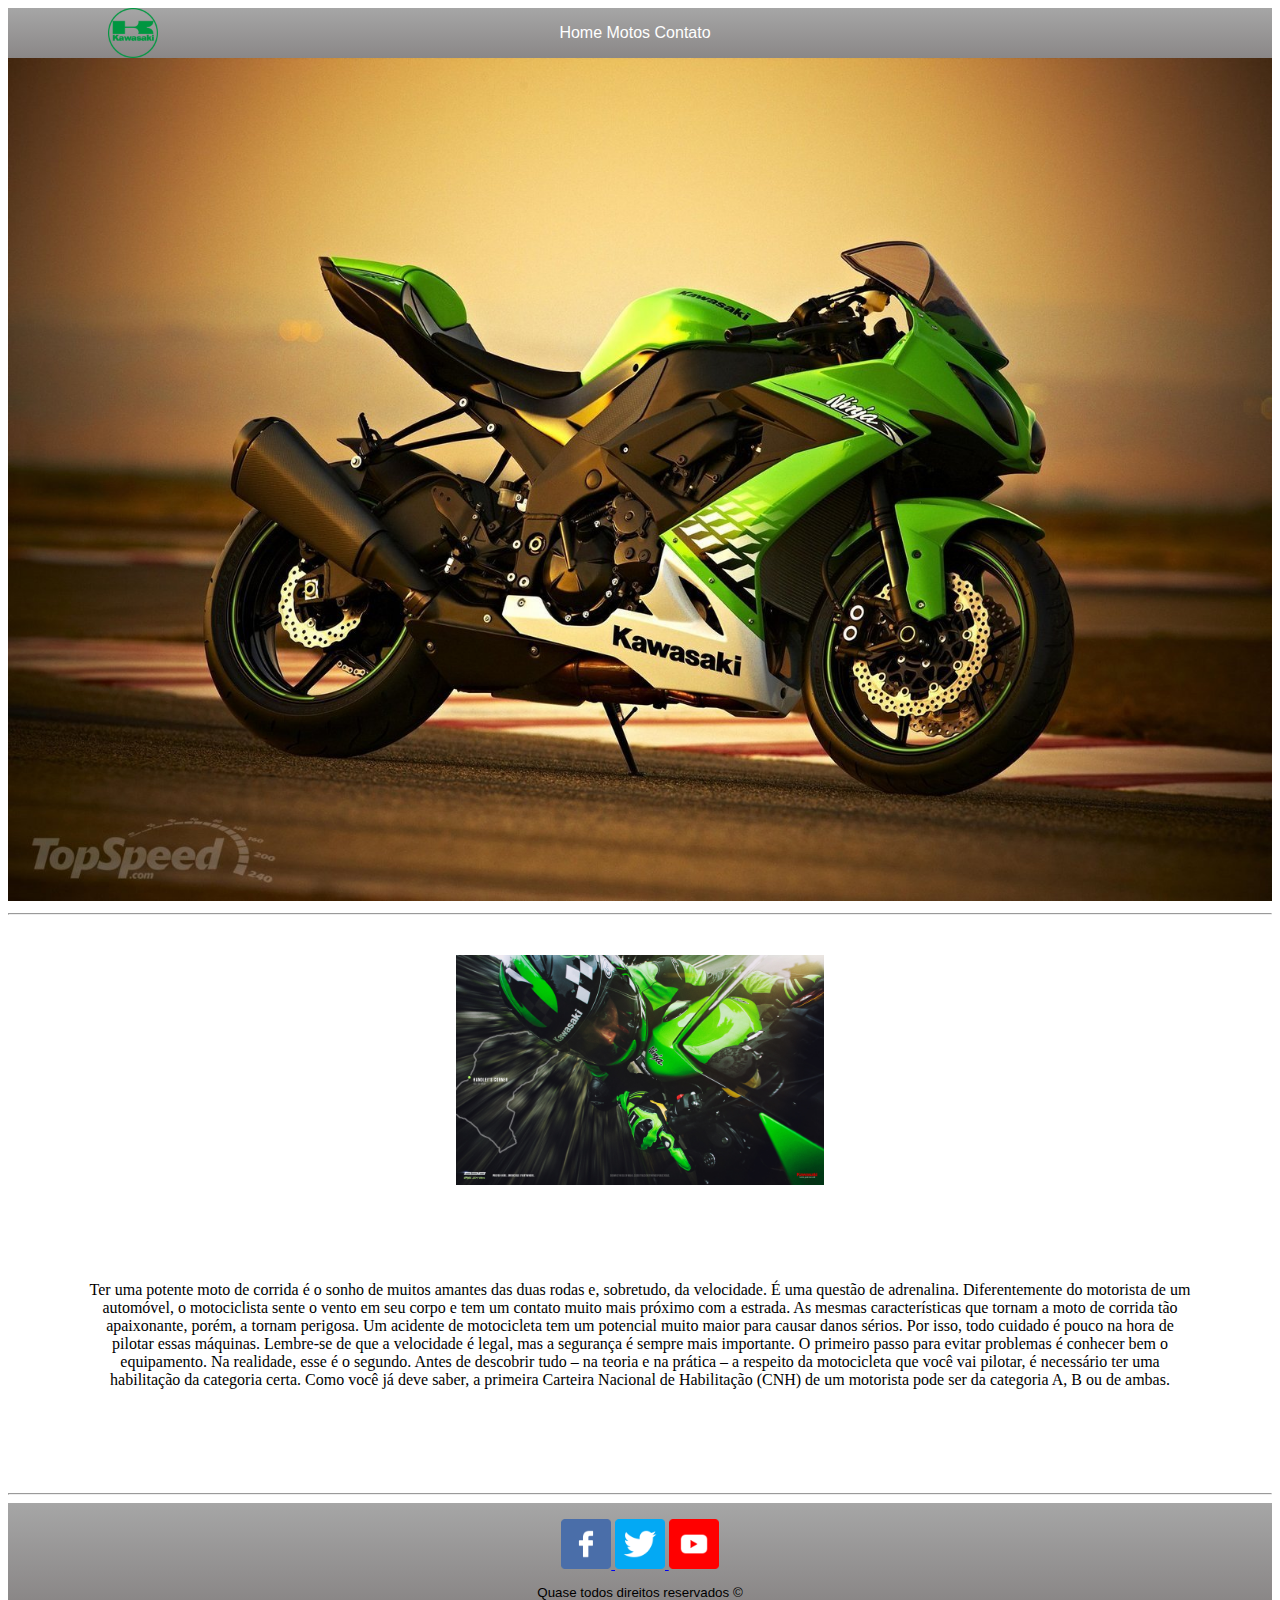
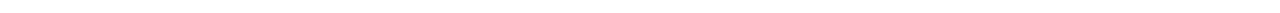
<file: index.html>
<!DOCTYPE html>
<html lang="pt-br">

<head>
    <meta charset="UTF-8">
    <meta name="viewport" content="width=device-width, initial-scale=1.0">
    <title>Site do Igor</title>
    <link rel="stylesheet" href="assets/css/style.css">

</head>

<body>
    <header class="header">
        <div>
            <!-- Aqui vai a logo (quero que fique localizada a esquerda e o menu centralizado)-->
            <img src="assets/img/kawasaki.png" alt="logo kawasaki">
        </div>
        <div class="container">
            <div>
                <!-- Aqui vai o menu centralizado-->
                <a href="index.html"> Home </a>
                <a href="sobre.html"> Motos </a>
                <a href="contato.html"> Contato</a>
            </div>
        </div>
    </header>
    <img class="img-moto" src="assets/img/bg-1.jpg" alt="">

    <hr>

    <div id="img-menor">
        <img src="assets/img/611888.jpg" alt="homem na moto" height="230px" width="auto">
    </div>

    <div class="ajustar-texto">
        <p>
            Ter uma potente moto de corrida é o sonho de muitos amantes das duas rodas e, sobretudo, da velocidade.
            É uma questão de adrenalina. Diferentemente do motorista de um automóvel, o motociclista sente o vento em
            seu corpo e tem um contato muito mais próximo com a estrada.
            As mesmas características que tornam a moto de corrida tão apaixonante, porém, a tornam perigosa.
            Um acidente de motocicleta tem um potencial muito maior para causar danos sérios. Por isso, todo cuidado é
            pouco na hora de pilotar essas máquinas.
            Lembre-se de que a velocidade é legal, mas a segurança é sempre mais importante.
            O primeiro passo para evitar problemas é conhecer bem o equipamento. Na realidade, esse é o segundo.
            Antes de descobrir tudo – na teoria e na prática – a respeito da motocicleta que você vai pilotar, é
            necessário ter uma habilitação da categoria certa.
            Como você já deve saber, a primeira Carteira Nacional de Habilitação (CNH) de um motorista pode ser da
            categoria A, B ou de ambas. </p>
    </div>

    <footer>
        <hr>
        <div class="img-icon" id="footer">
            <a target="_blank" href="http://facebook.com">
                <img src="assets/img/fc.png" alt="icone facebbok">
            </a>
            <a target="_blank" href="http://twitter.com">
                <img src="assets/img/tt.png" alt="icone twitter">
            </a>
            <a target="_blank" href="http://youtube.com">
                <img src="assets/img/yt.png" alt="icone youtube">
            </a>
            <p>Quase todos direitos reservados &copy</p>
        </div>
    </footer>
</body>

</html>
</file>
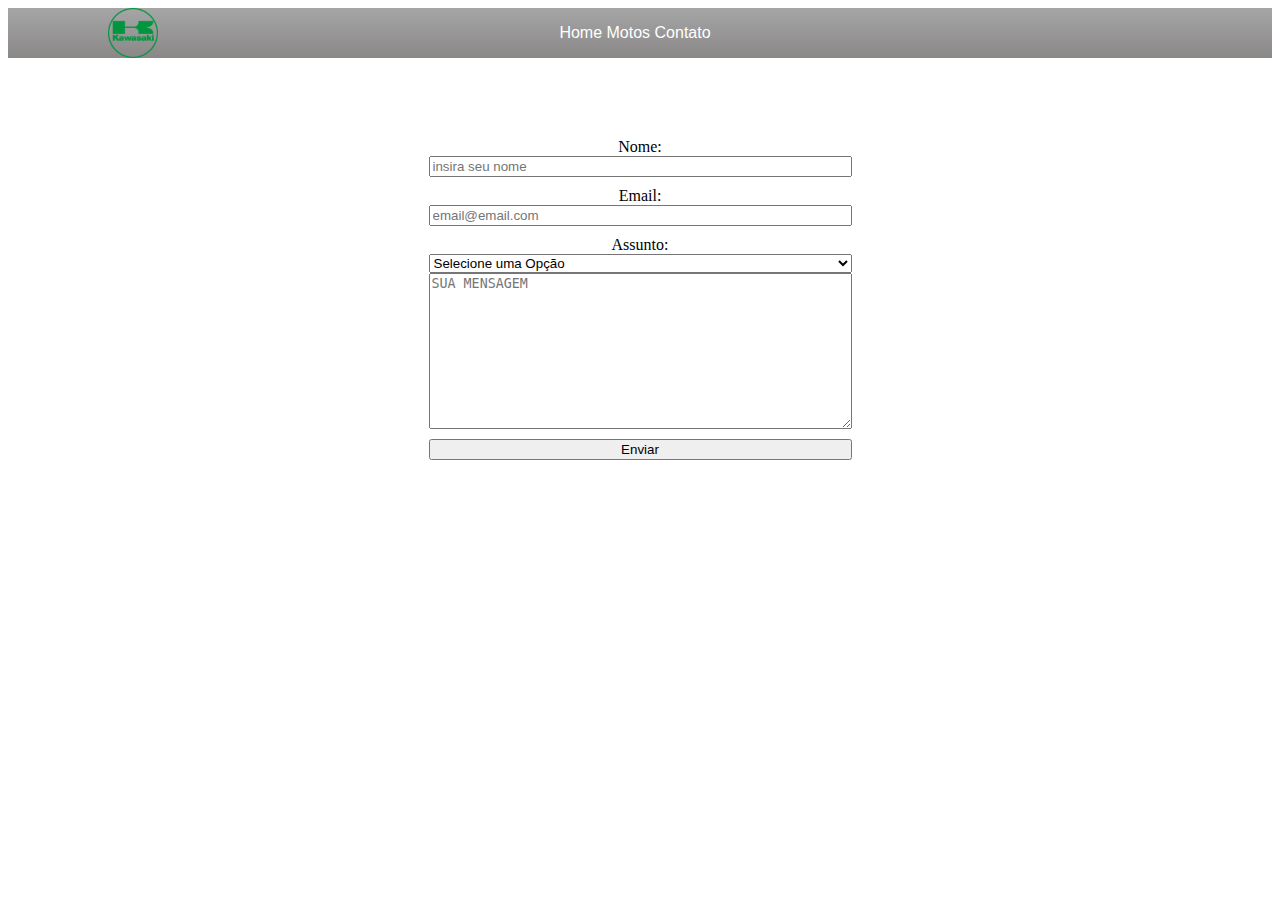
<file: contato.html>
<!DOCTYPE html>
<html lang="en">

<head>
    <meta charset="UTF-8">
    <meta name="viewport" content="width=device-width, initial-scale=1.0">
    <title>Site do Igor</title>
    <link rel="stylesheet" href="assets/css/style.css">

</head>

<body>
    <header class="header">
        <div>
            <!-- Aqui vai a logo (quero que fique localizada a esquerda e o menu centralizado)-->
            <img src="assets/img/kawasaki.png" alt="logo kawasaki">
        </div>
        <div class="container">
            <div>
                <!-- Aqui vai o menu centralizado-->
                <a href="index.html"> Home </a>
                <a href="sobre.html"> Motos </a>
                <a href="contato.html"> Contato</a>
            </div>
        </div>
    </header>

    <div class="alinhar-form">
        <div class="ajustar-texto">
            <form class="form-flex">
                <label for="nome">Nome:</label>
                <input type="text" name="nome" id="nome" placeholder="insira seu nome" onkeyup="validarNome()">
                <div class="mb-10" id="erroNome"></div>
                
                <label for="email">Email:</label>
                <input type="email" name="email" placeholder="email@email.com" id="email" onkeyup="validarEmail()">
                <div class="mb-10" id="erroEmail"></div>

                <label for="assunto">Assunto:</label>
                <select name="select" id="selecionar" required>
                    <option value="">Selecione uma Opção</option>
                    <option value="1">Dúvidas Gerais</option>
                    <option value="2">Reclamações</option>
                </select>
                <textarea name="assunto" placeholder="SUA MENSAGEM" id="assunto" cols="50" rows="10" onkeyup="validarAssunto()"></textarea>
                <div class="mb-10" id="erroAssunto"></div>

                <button class="tm-btn" onclick="valida()">Enviar</button>
            </form>
        </div>

        <script src="assets/js/script.js"></script>
</body>

</html>
</file>
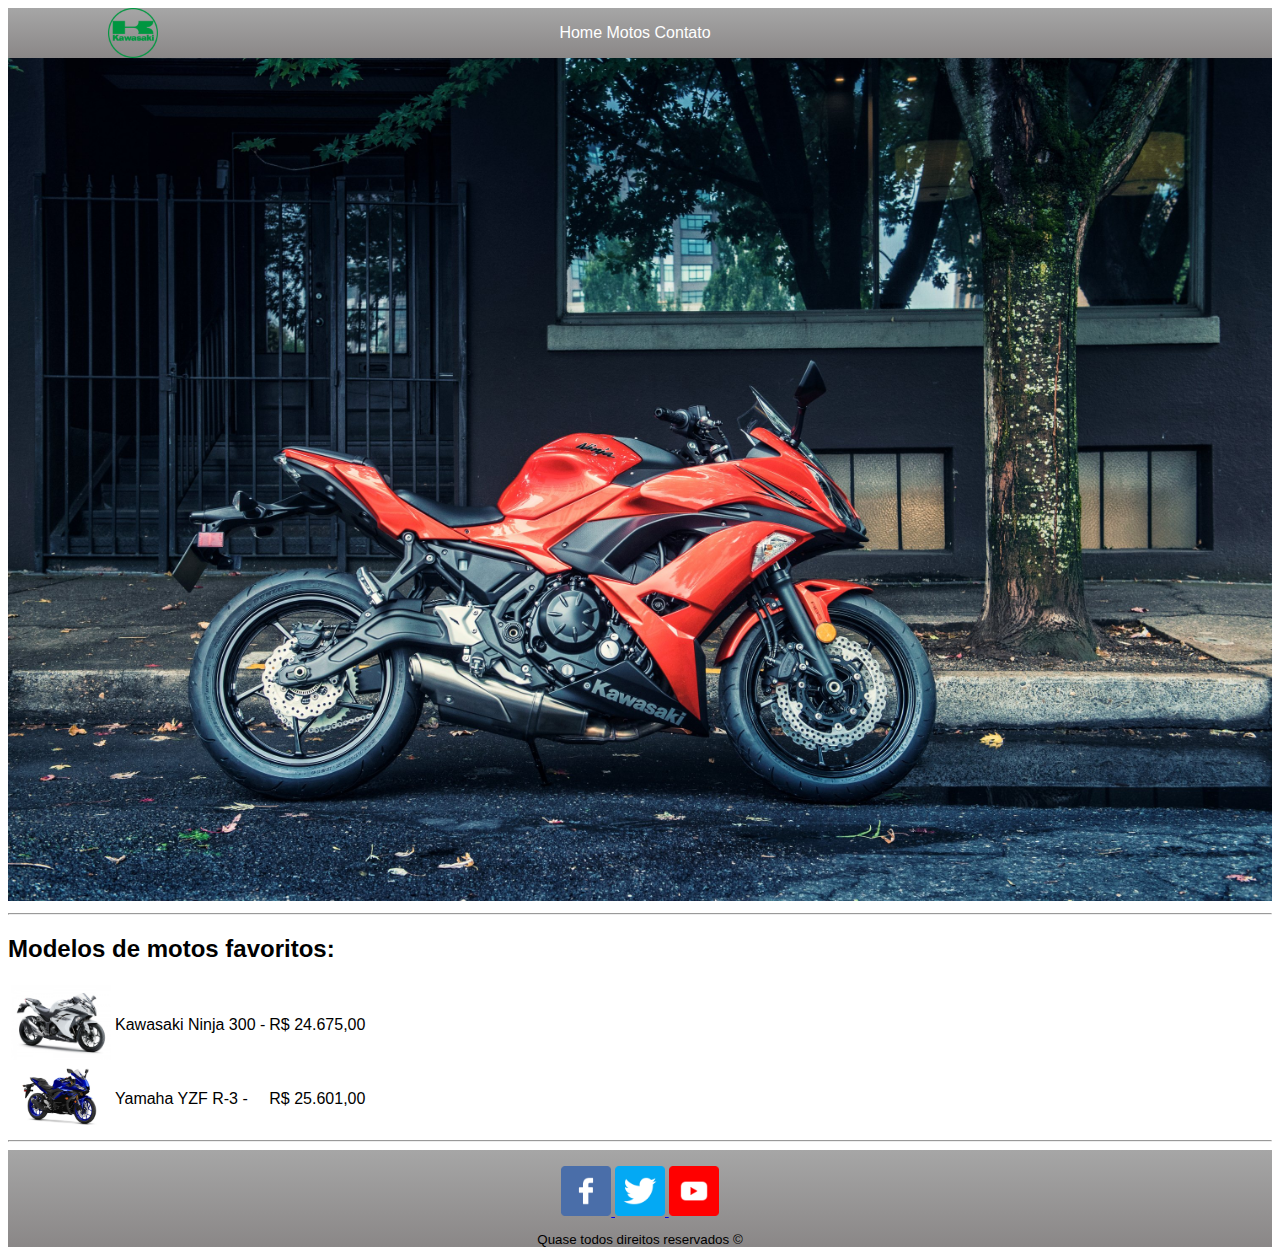
<file: sobre.html>
<!DOCTYPE html>
<html lang="pt-br">

<head>
    <meta charset="UTF-8">
    <meta name="viewport" content="width=device-width, initial-scale=1.0">
    <title>Site do Igor</title>
    <link rel="stylesheet" href="assets/css/style.css">
    <style>
        body {
            font-family: 'Lucida Sans', 'Lucida Sans Regular', 'Lucida Grande', 'Lucida Sans Unicode', Geneva, Verdana, sans-serif;
        }
    </style>

</head>

<body>
    <header class="header">
        <div>
            <!-- Aqui vai a logo (quero que fique localizada a esquerda e o menu centralizado)-->
            <img src="assets/img/kawasaki.png" alt="logo kawasaki">
        </div>
        <div class="container">
            <div>
                <!-- Aqui vai o menu centralizado-->
                <a href="index.html"> Home </a>
                <a href="sobre.html"> Motos </a>
                <a href="contato.html"> Contato</a>
            </div>
        </div>
    </header>
    <img class="img-moto" src="assets/img/bg-2.jpg" alt="">

    <hr>

    <h2>Modelos de motos favoritos:</h2>

    <table>
        
        <tr>
            <td><img src="assets/img/mt1.jpg" alt="foto ninja 300" width="100" height="auto"/></td>
            <td> Kawasaki Ninja 300 - </td>
            <td>    R$ 24.675,00 </td>
        </tr>

        <tr>
            <td><img src="assets/img/mt2.jpg" alt="foto kawasaki ninja 300" width="100" height="auto"/></td>
            <td> Yamaha YZF R-3 - </td>
            <td>    R$ 25.601,00 </td>
        </tr>

    </table>


    <footer>
        <hr>
        <div class="img-icon" id="footer">
            <a target="_blank" href="http://facebook.com">
                <img src="assets/img/fc.png" alt="icone facebbok">
            </a>
            <a target="_blank" href="http://twitter.com">
                <img src="assets/img/tt.png" alt="icone twitter">
            </a>
            <a target="_blank" href="http://youtube.com">
                <img src="assets/img/yt.png" alt="icone youtube">
            </a>
            <p>Quase todos direitos reservados &copy</p>
        </div>
    </footer>
</body>

</html>
</file>
<file: assets/css/style.css>
/* Header responsavel pela logo e estilização do cabeçalho*/
.header img {
    display: flex;
    justify-content: left;
    height: 50px;
    width: auto;
    margin-left: 100px;
}

.header {
    display: flex;
    justify-content: center;
    align-items: center;
    font-family: 'Lucida Sans', 'Lucida Sans Regular', 'Lucida Grande', 'Lucida Sans Unicode', Geneva, Verdana, sans-serif;
    background-image: linear-gradient(to bottom, rgb(166, 166, 166),rgb(138, 135, 135));
}

/* Menu esta nomeado como container*/
.container {    
    width: 100%;
    height: 100%;
    display: flex;
    justify-content: center;
    align-items: center;
    padding-right: 10rem;
}

.container a:hover {
    color: rgb(0, 0, 0);
}
.container a {
    text-decoration: none;
    color: rgb(255, 255, 255);
}

/* img moto é a maior foto que ocupa toda a pagina e se ajusta de acordo com o tamanho da tela*/
.img-moto {
    max-width: 100%;
    justify-items: auto;
}
#img-menor {
    display: flex;
    padding-top: 2rem;
    align-items: center;
    justify-content: center;
    text-align: center;
    justify-items: center;
    flex-wrap: row wrap;
}

.ajustar-texto {
    max-width: 100%;
    text-align: center;
    align-items: center;
    justify-content: center;
    padding: 5rem;
}


/* footer com logos e links etc*/
.img-icon img {
    height: 50px;
    width: 50px;
    padding-top: 1rem;
}

#footer {
    align-items: center;
    justify-content: center;
    text-align: center;
    font-size: smaller;
    font-family: 'Lucida Sans', 'Lucida Sans Regular', 'Lucida Grande', 'Lucida Sans Unicode', Geneva, Verdana, sans-serif;
    background-image: linear-gradient(to bottom, rgb(166, 166, 166),rgb(138, 135, 135));
}

.form-flex {
    display: flex;
    flex-flow: column wrap;
    justify-content: center;
}

.alinhar-form {
    display: flex;
    align-items: center;
    justify-content: center;
    flex-flow: row wrap;
}

.mb-10 {
    margin-bottom: 10px;
    color: red;
}
</file>
